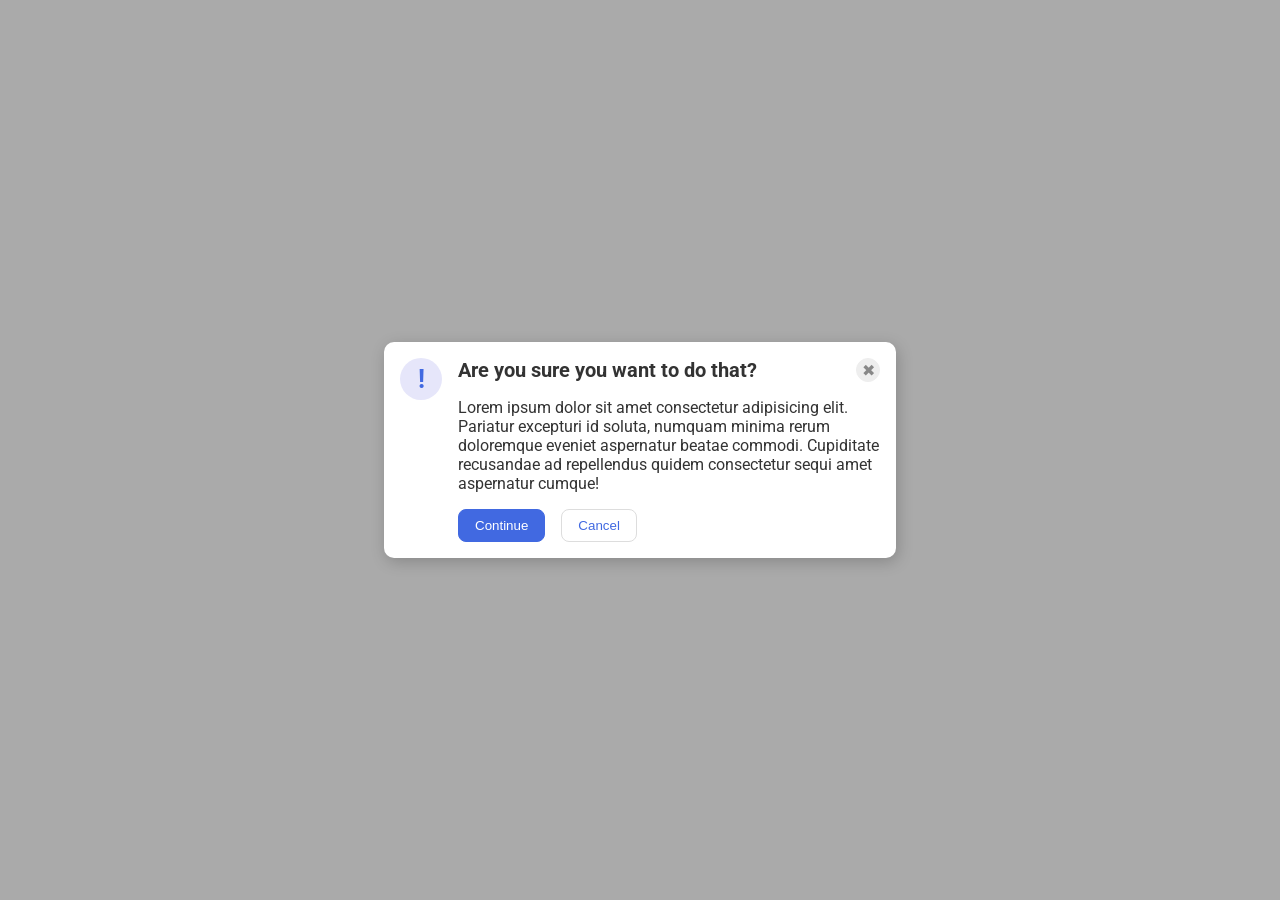
<file: foundations/flex/05-flex-modal/index.html>
<!DOCTYPE html>
<html lang="en">
  <head>
    <meta charset="UTF-8">
    <meta http-equiv="X-UA-Compatible" content="IE=edge">
    <meta name="viewport" content="width=device-width, initial-scale=1.0">
    <link rel="stylesheet" href="style.css">
    <title>Modal</title>
  </head>
  <body>
    <div class="modal">
      <div class="icon">!</div>

      <div class="right-side">
        <div class="header">Are you sure you want to do that?</div>
        <button class="close-button">✖</button>
        <div class="text">Lorem ipsum dolor sit amet consectetur adipisicing elit. Pariatur excepturi id soluta, numquam minima rerum doloremque eveniet aspernatur beatae commodi. Cupiditate recusandae ad repellendus quidem consectetur sequi amet aspernatur cumque!</div>
        <button class="continue">Continue</button>
        <button class="cancel">Cancel</button>
      </div>
    </div>
  </body>
</html>
</file>
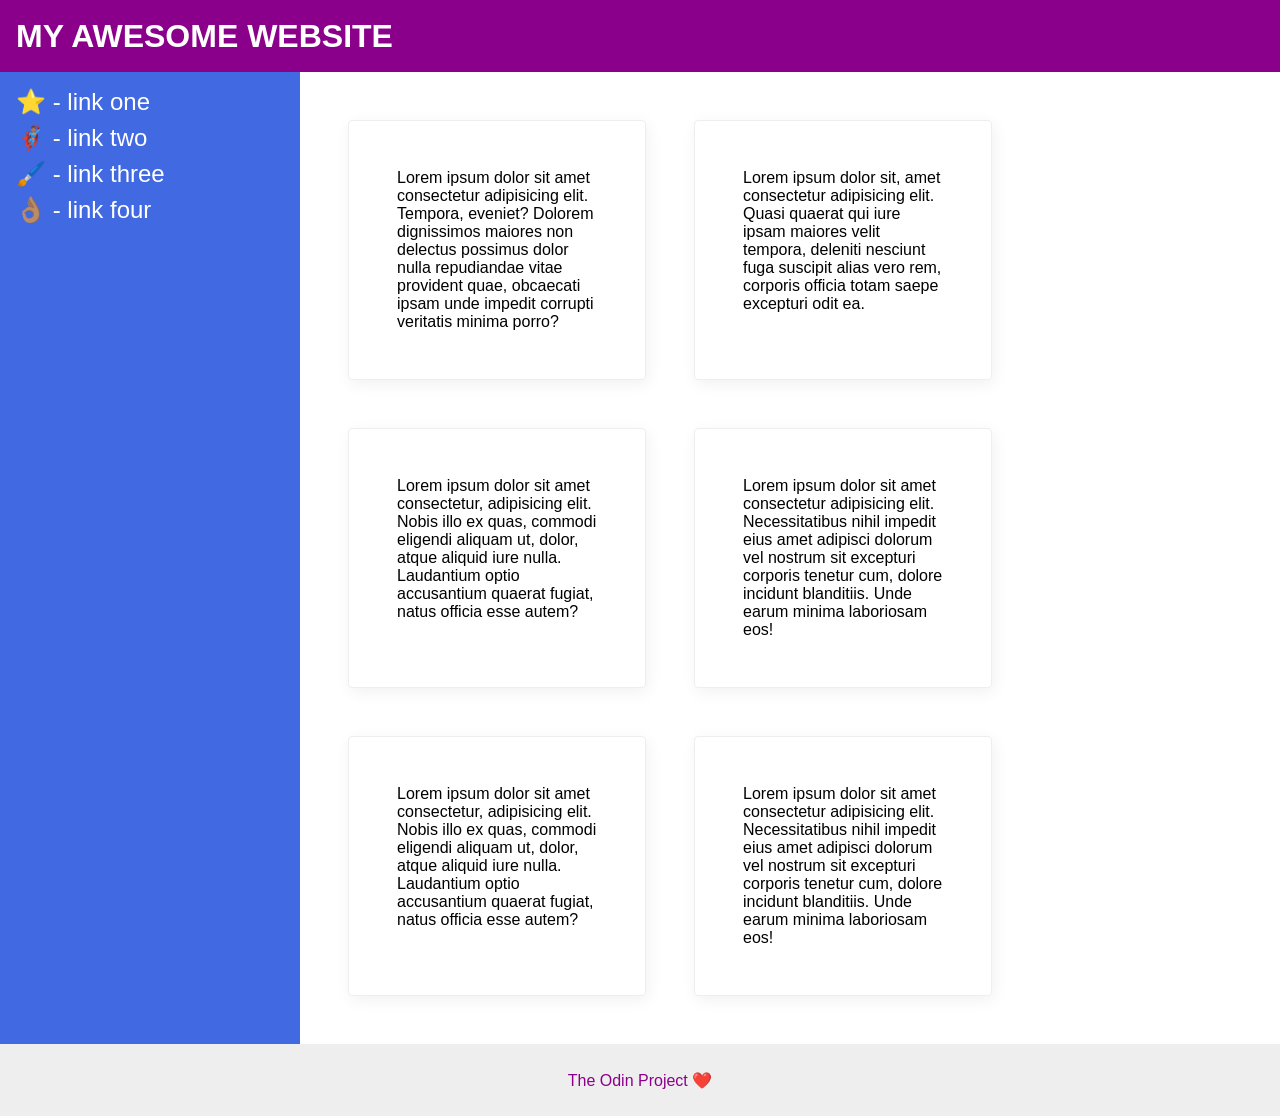
<file: foundations/flex/07-flex-layout-2/index.html>
<!DOCTYPE html>
<html lang="en">
  <head>
    <meta charset="UTF-8">
    <meta http-equiv="X-UA-Compatible" content="IE=edge">
    <meta name="viewport" content="width=device-width, initial-scale=1.0">
    <title>The Holy Grail</title>
    <link rel="stylesheet" href="style.css">
  </head>
  <body>
    <div class="header">
      MY AWESOME WEBSITE
    </div>
    
    <div class="content">
      <div class="sidebar">
        <ul>
          <li><a href="#">⭐ - link one</a></li>
          <li><a href="#">🦸🏽‍♂️ - link two</a></li>
          <li><a href="#">🖌️ - link three</a></li>
          <li><a href="#">👌🏽 - link four</a></li>
        </ul>
      </div>
      <div class="cards">
        <div class="card">Lorem ipsum dolor sit amet consectetur adipisicing elit. Tempora, eveniet? Dolorem dignissimos maiores non delectus possimus dolor nulla repudiandae vitae provident quae, obcaecati ipsam unde impedit corrupti veritatis minima porro?</div>
        <div class="card">Lorem ipsum dolor sit, amet consectetur adipisicing elit. Quasi quaerat qui iure ipsam maiores velit tempora, deleniti nesciunt fuga suscipit alias vero rem, corporis officia totam saepe excepturi odit ea.</div>
        <div class="card">Lorem ipsum dolor sit amet consectetur, adipisicing elit. Nobis illo ex quas, commodi eligendi aliquam ut, dolor, atque aliquid iure nulla. Laudantium optio accusantium quaerat fugiat, natus officia esse autem?</div>
        <div class="card">Lorem ipsum dolor sit amet consectetur adipisicing elit. Necessitatibus nihil impedit eius amet adipisci dolorum vel nostrum sit excepturi corporis tenetur cum, dolore incidunt blanditiis. Unde earum minima laboriosam eos!</div>
        <div class="card">Lorem ipsum dolor sit amet consectetur, adipisicing elit. Nobis illo ex quas, commodi eligendi aliquam ut, dolor, atque aliquid iure nulla. Laudantium optio accusantium quaerat fugiat, natus officia esse autem?</div>
        <div class="card">Lorem ipsum dolor sit amet consectetur adipisicing elit. Necessitatibus nihil impedit eius amet adipisci dolorum vel nostrum sit excepturi corporis tenetur cum, dolore incidunt blanditiis. Unde earum minima laboriosam eos!</div>
      </div>  
    </div>
    <div class="footer">
      The Odin Project ❤️
    </div>
  </body>
</html>
</file>
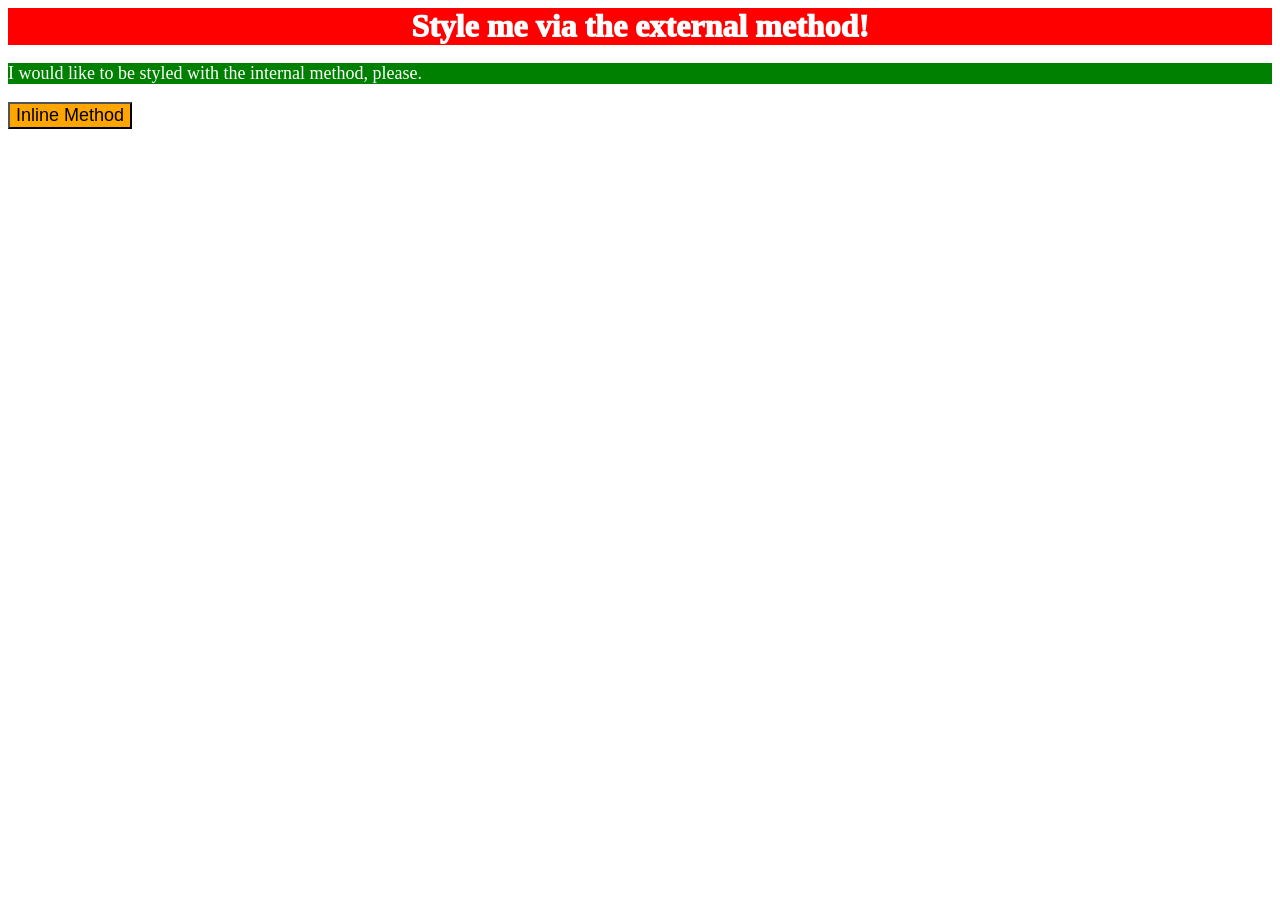
<file: foundations/intro-to-css/01-css-methods/index.html>
<!DOCTYPE html>
<html lang="en">
  <head>
    <meta charset="UTF-8">
    <meta http-equiv="X-UA-Compatible" content="IE=edge">
    <meta name="viewport" content="width=device-width, initial-scale=1.0">
    <link rel="stylesheet" href="styles.css">
    <title>Methods for Adding CSS</title>
    <style>
      p {
        background-color: green;
        color: white;
        font-size: 18px;
      }
    </style>
  </head>
  <body>
    <div>Style me via the external method!</div>
    <p>I would like to be styled with the internal method, please.</p>
    <button style="background-color: orange; font-size: 18px">Inline Method</button>
  </body>
</html>
</file>
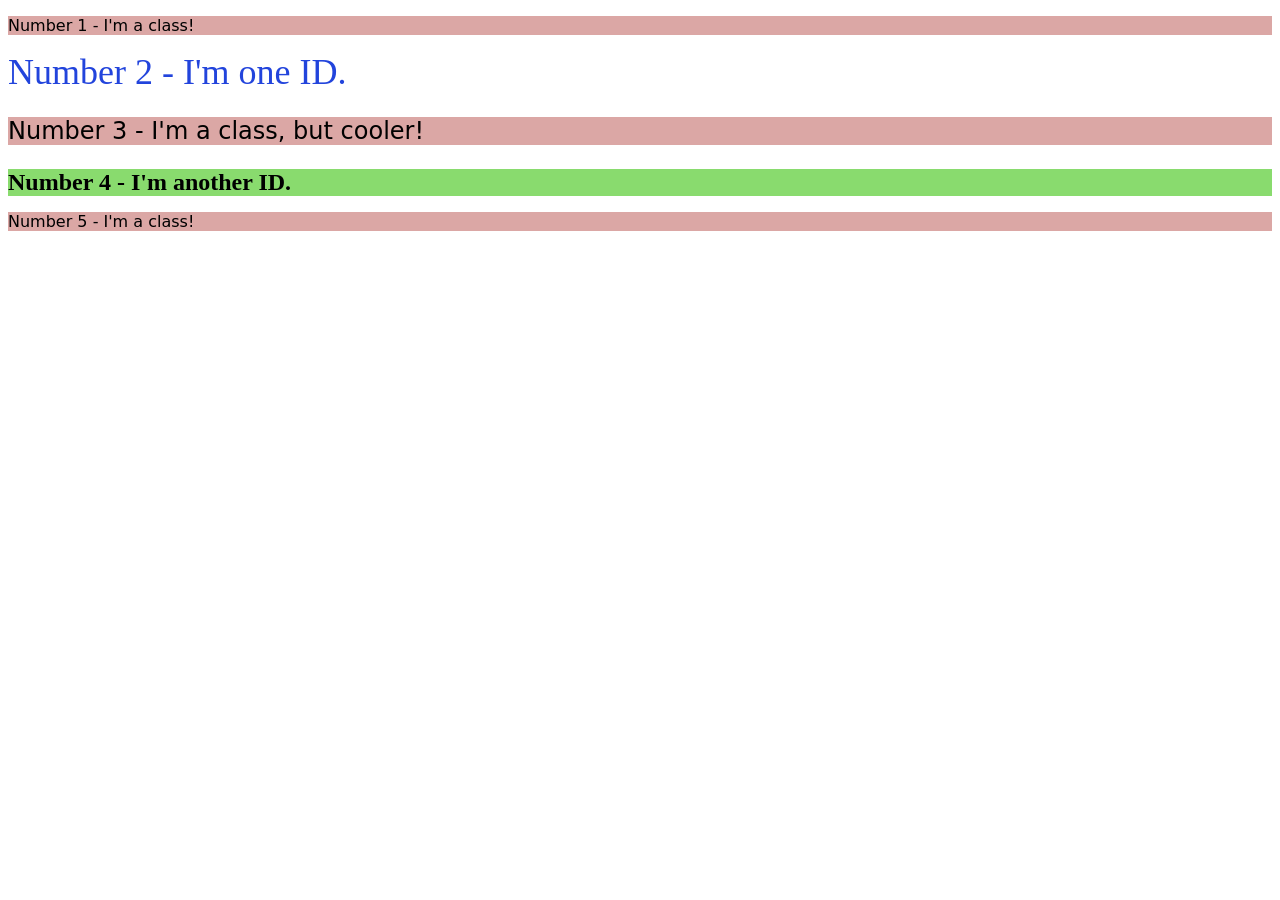
<file: foundations/intro-to-css/02-class-id-selectors/index.html>
<!DOCTYPE html>
<html lang="en">
  <head>
    <meta charset="UTF-8">
    <meta http-equiv="X-UA-Compatible" content="IE=edge">
    <meta name="viewport" content="width=device-width, initial-scale=1.0">
    <title>Class and ID Selectors</title>
    <link rel="stylesheet" href="style.css">
  </head>
  <body>
    <p class="odd-number">Number 1 - I'm a class!</p>
    <div id="second">Number 2 - I'm one ID.</div>
    <p class="odd-number" id="third">Number 3 - I'm a class, but cooler!</p>
    <div id="fourth">Number 4 - I'm another ID.</div>
    <p class="odd-number">Number 5 - I'm a class!</p>
  </body>
</html>
</file>
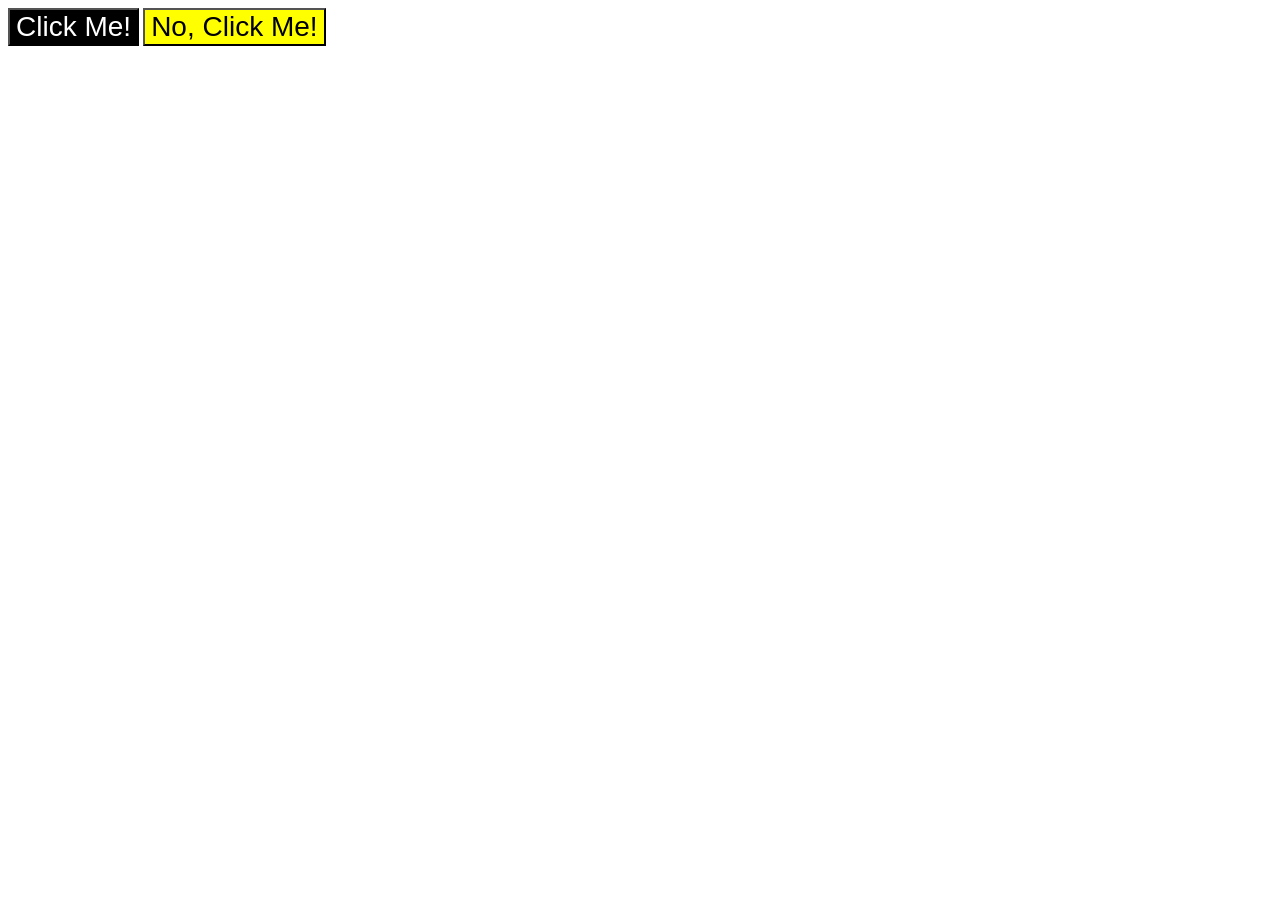
<file: foundations/intro-to-css/03-grouping-selectors/index.html>
<!DOCTYPE html>
<html lang="en">
  <head>
    <meta charset="UTF-8">
    <meta http-equiv="X-UA-Compatible" content="IE=edge">
    <meta name="viewport" content="width=device-width, initial-scale=1.0">
    <title>Grouping Selectors</title>
    <link rel="stylesheet" href="style.css">
  </head>
  <body>
    <button class="left">Click Me!</button>
    <button class="right">No, Click Me!</button>
  </body>
</html>
</file>
<file: foundations/flex/05-flex-modal/style.css>
@import url('https://fonts.googleapis.com/css2?family=Roboto:wght@400;700&display=swap');

html, body {
  height: 100%;
}

body {
  font-family: Roboto, sans-serif;
  margin: 0;
  background: #aaa;
  color: #333;
  /* I'll give you this one for free lol */
  display: flex;
  align-items: center;
  justify-content: center;
}

.modal {
  background: white;
  width: 480px;
  padding: 16px;
  border-radius: 10px;
  box-shadow: 2px 4px 16px rgba(0,0,0,.2);
  display: flex;
  gap: 16px;
}

.icon {
  color: royalblue;
  font-size: 26px;
  font-weight: 700;
  background: lavender;
  width: 42px;
  height: 42px;
  border-radius: 50%;
  display: flex;
  align-items: center;
  justify-content: center;
  flex-shrink: 0;
}

.close-button {
  background: #eee;
  border-radius: 50%;
  color: #888;
  font-weight: 400;
  font-size: 16px;
  height: 24px;
  width: 24px;
  display: flex;
  align-items: center;
  justify-content: center;
  border: 1px solid #eee;
  padding: 0;
}

button {
  cursor: pointer;
  padding: 8px 16px;
  border-radius: 8px;
}

button.continue {
  background: royalblue;
  border: 1px solid royalblue;
  color: white;
}

button.cancel {
  background: white;
  border: 1px solid #ddd;
  color: royalblue;
}

.right-side {
  display: flex;
  flex-wrap: wrap;
  gap: 16px;
}

.header {
  margin-right: auto;
  font-weight: bold;
  font-size: 20px;
}
</file>
<file: foundations/flex/07-flex-layout-2/style.css>
body {
  font-family: -apple-system, BlinkMacSystemFont, 'Segoe UI', Roboto, Oxygen, Ubuntu, Cantarell, 'Open Sans', 'Helvetica Neue', sans-serif;
  margin: 0;
  min-height: 100vh;
  display: flex;
  flex-direction: column;
}

.header {
  display: flex;
  align-items: center;
  height: 72px;
  background: darkmagenta;
  color: white;
  font-size: 32px;
  font-weight: 900;
  padding-left: 16px;
}

.footer {
  display: flex;
  align-items: center;
  justify-content: center;
  height: 72px;
  background: #eee;
  color: darkmagenta;
}

.sidebar {
  display: flex;
  align-self: stretch;
  width: 300px;
  flex-shrink: 0;
  background: royalblue;
  box-sizing: border-box;
  padding: 16px;
}

.card {
  border: 1px solid #eee;
  box-shadow: 2px 4px 16px rgba(0,0,0,.06);
  border-radius: 4px;
  padding: 48px;
  width: 200px;
  justify-content: center;
  align-items: center;
}

.content {
  display: flex;
  flex: 1;
}

.cards {
  display: flex;
  flex-wrap: wrap;
  padding: 48px;
  gap: 48px;
}

ul {
  display: flex;
  flex-direction: column;
  list-style-type: none;
  padding: 0;
  margin: 0;
  gap: 8px;
}

a {
  font-size: 24px;
  text-decoration: none;
  color: white;
}
</file>
<file: foundations/intro-to-css/01-css-methods/styles.css>
div {
    background-color: red;
    color: white;
    font-size: 32px;
    text-align: center;
    font-weight: 1000;
}
</file>
<file: foundations/intro-to-css/02-class-id-selectors/style.css>
.odd-number {
    background-color: #DBA7A5;
    font-family: Verdana, 'DejaVu Sans', sans-serif;
}

#second {
    color: #2244DC;
    font-size: 36px;
}

.odd-number#third {
    font-size: 24px;
}

#fourth {
    background-color: #89DB6E;
    font-size: 24px;
    font-weight: 700;
}
</file>
<file: foundations/intro-to-css/03-grouping-selectors/style.css>
.left,
.right {
    font-size: 28px;
    font-family: Helvetica, "Times New Roman", sans-serif;
}

.left {
    background-color: black;
    color: white;
}

.right {
    background-color: yellow;
}
</file>
